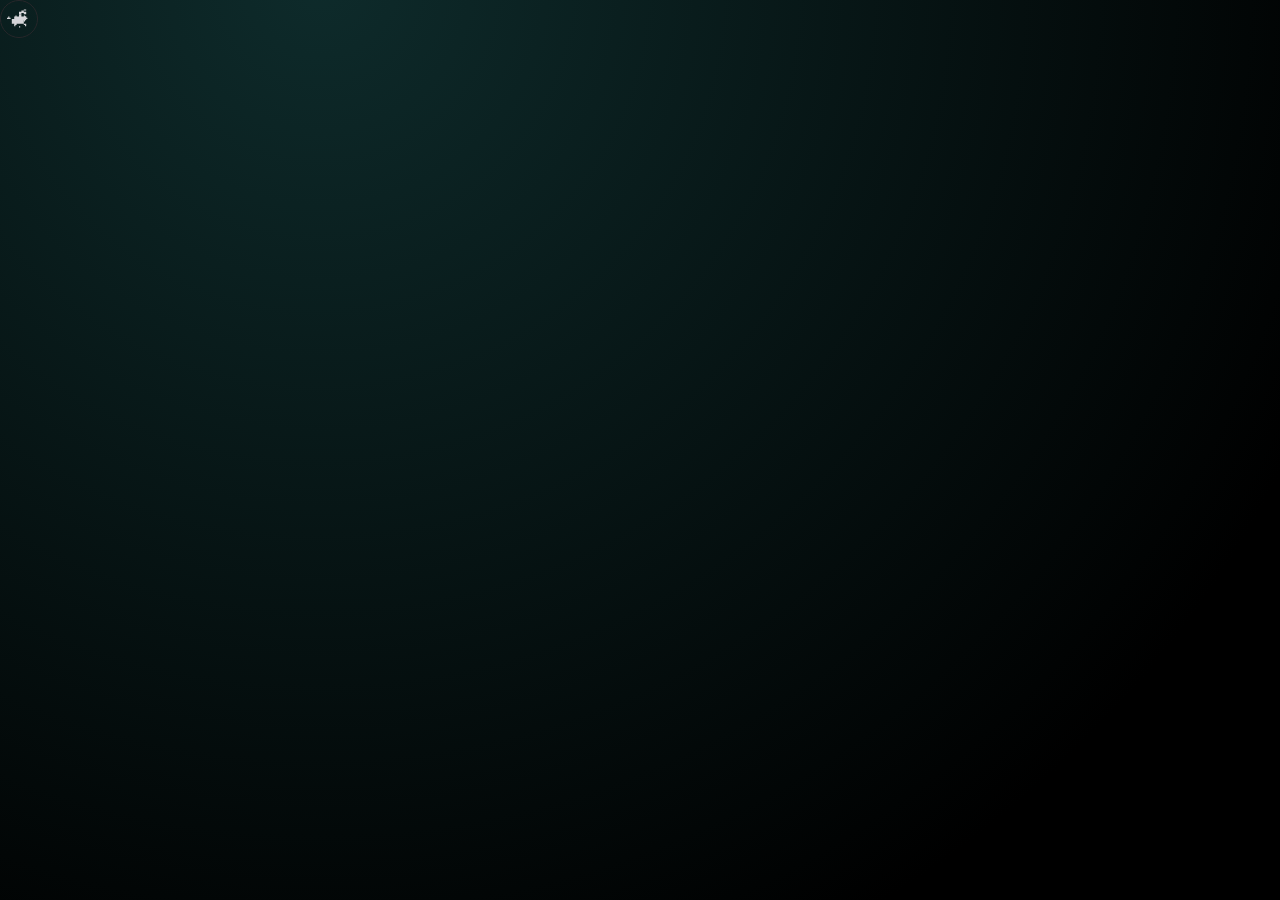
<file: sponsor-form.html>
<!DOCTYPE html>
<html lang="en">
<head>
    <meta charset="utf-8">
  <meta http-equiv="X-UA-Compatible" content="IE=edge">
  <meta name="viewport" content="width=device-width, initial-scale=1.0">
  <title>ABYSS - Sponsor Us!</title>
  <link rel="stylesheet" href="nav.css">
  <link rel="stylesheet" href="index.css">
  <link rel="preload stylesheet" href="fonts.css" as="style">
</head>
<body>
    <iframe src="https://nz2ay1gs42w.typeform.com/to/stiHgvGx" style="position: fixed; left: 0; right: 0; bottom: 0; top: 0;"  width="100%" height="100%"></iframe>
    <a class="border border-zinc-800 duration-100 hover:bg-zinc-800 hover:border-zinc-700 p-1.5 rounded-full transition-colors" style="position: fixed;"
    href="#" aria-label="ABYSS Logo">
    <svg class="h-6 hover:text-white text-zinc-300 w-6" xml:space="preserve"
      style="fill-rule:evenodd;clip-rule:evenodd;stroke-linejoin:round;stroke-miterlimit:2" fill="currentColor"
      viewBox="0 0 200 200">
      <a class="border border-zinc-800 duration-100 hover:bg-zinc-800 hover:border-zinc-700 p-1.5 rounded-full transition-colors"
        href="#" aria-label="ABYSS Logo">
        <svg class="h-6 hover:text-white text-zinc-300 w-6" xml:space="preserve"
          style="fill-rule:evenodd;clip-rule:evenodd;stroke-linejoin:round;stroke-miterlimit:2" fill="currentColor"
          viewBox="0 0 200 200">
          <path
            d="M100,180L100,140L80,140L80,150L70,150L70,160L60,160L60,140L40,140L40,100L60,100L60,80L70,80L70,70L80,70L80,80L100,80L100,60L120,60L120,80L140,80L140,70L150,70L150,80L160,80L160,100L140,100L140,140L160,140L160,160L150,160L150,150L140,150L140,140L100,140Z" />
          <path
            d="M100,10L100,40L120,40L120,30L140,30L140,20L160,20L160,30L140,30L140,40L160,40L160,60L140,60L140,50L120,50L120,60L100,60L100,40Z" />
          <path
            d="M180,100L160,100L160,110L150,110L150,120L140,120L140,110L130,110L130,100L140,100L140,90L150,90L150,80L160,80L160,90L170,90L170,100L180,100Z" />
          <path d="M10,100L30,100L30,90L20,90L20,80L10,80L10,90L0,90L0,100L10,100Z" />
          <path d="M100,180L100,160L110,160L110,170L100,170L100,180Z" />
        </svg>
      </a>
    </svg>
  </a>
</body>
</html>
</file>
<file: nav.css>
@import url('https://fonts.googleapis.com/css2?family=Exo+2:ital,wght@0,100..900;1,100..900&display=swap');

*, :before, :after {
    box-sizing: border-box;
    border:0 solid #e5e7eb
}

:before, :after {
    --tw-content: ""
}

html {
    -webkit-text-size-adjust: 100%;
    tab-size: 4;
    font-feature-settings: normal;
    line-height:1.5
}

body {
    line-height: inherit;
    margin:0
}

body {
    height: 100%;
    background: radial-gradient(120vh at 25% -20px, #0E2B2B , #000), #121316 !important;
}

hr {
    height: 0;
    color: inherit;
    border-top-width:1px
}

abbr:where([title]) {
    -webkit-text-decoration: underline dotted;
    text-decoration:underline dotted
}

h1, h2, h3, h4, h5, h6 {
    font-size: inherit;
    font-weight:inherit
}

a {
    color: inherit;
    -webkit-text-decoration: inherit;
    -webkit-text-decoration: inherit;
    text-decoration:inherit
}

b, strong {
    font-weight:bolder
}

code, kbd, samp, pre {
    
    font-size:1em
}

small {
    font-size:80%
}

sub, sup {
    vertical-align: baseline;
    font-size: 75%;
    line-height: 0;
    position:relative
}

sub {
    bottom:-.25em
}

sup {
    top:-.5em
}

table {
    text-indent: 0;
    border-color: inherit;
    border-collapse:collapse
}

button, input, optgroup, select, textarea {
    font-family: inherit;
    font-size: 100%;
    font-weight: inherit;
    line-height: inherit;
    color: inherit;
    margin: 0;
    padding:0
}

button, select {
    text-transform:none
}

button, [type=button], [type=reset], [type=submit] {
    -webkit-appearance: button;
    background-color: #0000;
    background-image:none
}

:-moz-focusring {
    outline:auto
}

:-moz-ui-invalid {
    box-shadow:none
}

progress {
    vertical-align:baseline
}

::-webkit-inner-spin-button, ::-webkit-outer-spin-button {
    height:auto
}

[type=search] {
    -webkit-appearance: textfield;
    outline-offset:-2px
}

::-webkit-search-decoration {
    -webkit-appearance:none
}

::-webkit-file-upload-button {
    -webkit-appearance: button;
    font:inherit
}

summary {
    display:list-item
}

blockquote, dl, dd, h1, h2, h3, h4, h5, h6, hr, figure, p, pre {
    margin:0
}

fieldset {
    margin: 0;
    padding:0
}

legend {
    padding:0
}

ol, ul, menu {
    margin: 0;
    padding: 0;
    list-style:none
}

textarea {
    resize:vertical
}

input::placeholder, textarea::placeholder {
    opacity: 1;
    color:#9ca3af
}

button, [role=button] {
    cursor:pointer
}

:disabled {
    cursor:default
}

img, svg, video, canvas, audio, iframe, embed, object {
    vertical-align: middle;
    display:block
}

img, video {
    max-width: 100%;
    height:auto
}

[hidden] {
    display:none
}

* {
    scrollbar-color: initial;
    scrollbar-width:initial
}

html {
    scroll-behavior: smooth;
    min-height: 100%;
    position:relative
}

body {
    height: 100%;
    background:radial-gradient(120vh at 25% -20px, #5a1ae526, #5a1ae526, #0000), radial-gradient(150vh at 70% 80%, #1a50e526, #0000), #121316
}

*, :before, :after, ::backdrop {
    --tw-border-spacing-x: 0;
    --tw-border-spacing-y: 0;
    --tw-translate-x: 0;
    --tw-translate-y: 0;
    --tw-rotate: 0;
    --tw-skew-x: 0;
    --tw-skew-y: 0;
    --tw-scale-x: 1;
    --tw-scale-y: 1;
    --tw-scroll-snap-strictness: proximity;
    --tw-ring-offset-width: 0px;
    --tw-ring-offset-color: #fff;
    --tw-ring-color: #3b82f680;
    --tw-ring-offset-shadow: 0 0 #0000;
    --tw-ring-shadow: 0 0 #0000;
    --tw-shadow: 0 0 #0000;
    --tw-shadow-colored: 0 0 #0000;
    
}

ph {
    color: #6BE8E1;
    font-weight:500
}

.shadow-title-r {
    background:linear-gradient(to bottom right, #fff 30%, #ffffff80)
}

.shadow-title-b {
    background:linear-gradient(#fff 5% 30%, #fff9)
}

.glink {
    color: #c4b5fdb3;
    transition-property: color, background-color, border-color, -webkit-text-decoration-color, -webkit-text-decoration-color, text-decoration-color, fill, stroke;
    transition-duration: .15s;
    transition-timing-function:cubic-bezier(.4, 0, .2, 1)
}

.glink:hover {
    --tw-text-opacity: 1;
    color:rgb(196 181 253/var(--tw-text-opacity))
}

.bg-material {
    --tw-backdrop-blur: blur(40px);
    -webkit-backdrop-filter: var(--tw-backdrop-blur) var(--tw-backdrop-brightness) var(--tw-backdrop-contrast) var(--tw-backdrop-grayscale) var(--tw-backdrop-hue-rotate) var(--tw-backdrop-invert) var(--tw-backdrop-opacity) var(--tw-backdrop-saturate) var(--tw-backdrop-sepia);
    -webkit-backdrop-filter: var(--tw-backdrop-blur) var(--tw-backdrop-brightness) var(--tw-backdrop-contrast) var(--tw-backdrop-grayscale) var(--tw-backdrop-hue-rotate) var(--tw-backdrop-invert) var(--tw-backdrop-opacity) var(--tw-backdrop-saturate) var(--tw-backdrop-sepia);
    backdrop-filter: var(--tw-backdrop-blur) var(--tw-backdrop-brightness) var(--tw-backdrop-contrast) var(--tw-backdrop-grayscale) var(--tw-backdrop-hue-rotate) var(--tw-backdrop-invert) var(--tw-backdrop-opacity) var(--tw-backdrop-saturate) var(--tw-backdrop-sepia);
    background-color:#1f2023cc
}

.btn-fill {
    min-width: max-content;
    --tw-bg-opacity: 1;
    background-color: rgb(39 32 74/var(--tw-bg-opacity));
    --tw-text-opacity: 1;
    color: rgb(212 212 216/var(--tw-text-opacity));
    --tw-shadow: 0 4px 6px -1px #0000001a, 0 2px 4px -2px #0000001a;
    --tw-shadow-colored: 0 4px 6px -1px var(--tw-shadow-color), 0 2px 4px -2px var(--tw-shadow-color);
    box-shadow: var(--tw-ring-offset-shadow, 0 0 #0000), var(--tw-ring-shadow, 0 0 #0000), var(--tw-shadow);
    border-width: 1px;
    border-color: #9670e94d;
    border-radius: 9999px;
    align-items: center;
    padding: .25rem .75rem;
    transition-property: color, background-color, border-color, -webkit-text-decoration-color, -webkit-text-decoration-color, text-decoration-color, fill, stroke;
    transition-duration: .15s;
    transition-timing-function: cubic-bezier(.4, 0, .2, 1);
    display:flex
}

.btn-fill:hover {
    --tw-bg-opacity: 1;
    background-color: rgb(84 40 179/var(--tw-bg-opacity));
    border-color:#9670e9b3
}

#setup-content .btn-fill {
    width: max-content;
    margin-top: .5rem;
    margin-bottom:.5rem
}

code {
    --tw-border-opacity: 1;
    border-width: 1px;
    border-color: rgb(39 39 42/var(--tw-border-opacity));
    background-color: #1f20231a;
    border-radius: .75rem;
    padding: .125rem .375rem;
    
    font-size: .825rem;
    line-height:1.5rem
}

.grid-fix {
    -webkit-margin-top-collapse:discard
}

#all-downloads.show {
    pointer-events: auto;
    z-index: 50;
    opacity:1
}

#all-downloads {
    pointer-events: none;
    opacity:0
}

.section-fade, .section-fade-items > * {
    opacity: 0;
    -webkit-margin-top-collapse: discard;
    transition: opacity .6s ease-in-out, transform .6s ease-in-out;
    transform:translateY(80px)
}

.section-fade-less {
    opacity: 0;
    transition: opacity .6s ease-in-out, transform .6s ease-in-out;
    transform:translateY(40px)
}

.section-fade-items > * {
    transition-delay: calc((var(--custom-index)) * 80ms);
    transform:translateY(40px)
}

.animate-fade-show, .section-fade-items.animate-fade-show > * {
    opacity: 1;
    transform:matrix(1, 0, 0, 1, 0, 0)
}

#repos-grid.animate-fade-show > * {
    --delay: calc((var(--custom-index, 0)) * 80ms);
    transition:opacity .6s ease-in-out var(--delay), transform .6s ease-in-out var(--delay), background-color .15s ease-in-out 0s, border-color .15s ease-in-out 0s, box-shadow .15s ease-in-out 0s
}

.sr-only {
    width: 1px;
    height: 1px;
    clip: rect(0, 0, 0, 0);
    white-space: nowrap;
    border-width: 0;
    margin: -1px;
    padding: 0;
    position: absolute;
    overflow:hidden
}

.visible {
    visibility:visible
}

.fixed {
    position:fixed
}

.relative {
    position:relative
}

.sticky {
    position:sticky
}

.top-0 {
    top:0
}

.z-50 {
    z-index:50
}

.col-span-4 {
    grid-column:span 4/span 4
}

.mx-4 {
    margin-left: 1rem;
    margin-right:1rem
}

.mx-0\.5 {
    margin-left: .125rem;
    margin-right:.125rem
}

.mx-0 {
    margin-left: 0;
    margin-right:0
}

.my-32 {
    margin-top: 8rem;
    margin-bottom:8rem
}

.mx-1 {
    margin-left: .25rem;
    margin-right:.25rem
}

.mt-4 {
    margin-top:1rem
}

.mt-8 {
    margin-top:2rem
}

.mt-5 {
    margin-top:1.25rem
}

.mr-0 {
    margin-right:0
}

.mb-32 {
    margin-bottom:8rem
}

.mt-6 {
    margin-top:1.5rem
}

.mt-2 {
    margin-top:.5rem
}

.ml-3 {
    margin-left:.75rem
}

.mb-1 {
    margin-bottom:.25rem
}

.mr-2 {
    margin-right:.5rem
}

.mt-3 {
    margin-top:.75rem
}

.mb-4 {
    margin-bottom:1rem
}

.mr-1\.5 {
    margin-right:.375rem
}

.mr-1 {
    margin-right:.25rem
}

.ml-4 {
    margin-left:1rem
}

.mr-4 {
    margin-right:1rem
}

.mt-1 {
    margin-top:.25rem
}

.block {
    display:block
}

.inline-block {
    display:inline-block
}

.inline {
    display:inline
}

.flex {
    display:flex
}

.grid {
    display:grid
}

.hidden {
    display:none
}

.h-6 {
    height:1.5rem
}

.h-full {
    height:100%
}

.h-\[60\.5975rem\] {
    height:60.5975rem
}

.h-\[60\.634rem\] {
    height:60.634rem
}

.h-max {
    height:max-content
}

.h-1 {
    height:.25rem
}

.h-4 {
    height:1rem
}

.h-5 {
    height:1.25rem
}

.h-\[4\.15rem\] {
    height:4.15rem
}

.h-8 {
    height:2rem
}

.max-h-full {
    max-height:100%
}

.max-h-\[54rem\] {
    max-height:54rem
}

.min-h-\[24\.5rem\] {
    min-height:24.5rem
}

.min-h-\[4\.15rem\] {
    min-height:4.15rem
}

.w-full {
    width:100%
}

.w-6 {
    width:1.5rem
}

.w-\[48rem\] {
    width:48rem
}

.w-screen {
    width:100vw
}

.w-max {
    width:max-content
}

.w-fit {
    width: -moz-fit-content;
    width: -moz-fit-content;
    width:fit-content
}

.w-auto {
    width:auto
}

.w-4 {
    width:1rem
}

.w-5 {
    width:1.25rem
}

.w-\[4\.15rem\] {
    width:4.15rem
}

.w-8 {
    width:2rem
}

.min-w-max {
    min-width:max-content
}

.min-w-\[4\.15rem\] {
    min-width:4.15rem
}

.max-w-xl {
    max-width:36rem
}

.max-w-\[90rem\] {
    max-width:90rem
}

.max-w-3xl {
    max-width:48rem
}

.max-w-lg {
    max-width:32rem
}

.max-w-\[70rem\] {
    max-width:70rem
}

.max-w-\[50rem\] {
    max-width:50rem
}

.max-w-md {
    max-width:28rem
}

.flex-shrink-0 {
    flex-shrink:0
}

.flex-grow {
    flex-grow:1
}

.translate-x-24 {
    --tw-translate-x: 6rem;
    transform:translate(var(--tw-translate-x), var(--tw-translate-y))rotate(var(--tw-rotate))skewX(var(--tw-skew-x))skewY(var(--tw-skew-y))scaleX(var(--tw-scale-x))scaleY(var(--tw-scale-y))
}

.translate-x-1\/4 {
    --tw-translate-x: 25%;
    transform:translate(var(--tw-translate-x), var(--tw-translate-y))rotate(var(--tw-rotate))skewX(var(--tw-skew-x))skewY(var(--tw-skew-y))scaleX(var(--tw-scale-x))scaleY(var(--tw-scale-y))
}

.translate-y-0 {
    --tw-translate-y: 0px;
    transform:translate(var(--tw-translate-x), var(--tw-translate-y))rotate(var(--tw-rotate))skewX(var(--tw-skew-x))skewY(var(--tw-skew-y))scaleX(var(--tw-scale-x))scaleY(var(--tw-scale-y))
}

.-translate-x-6 {
    --tw-translate-x: -1.5rem;
    transform:translate(var(--tw-translate-x), var(--tw-translate-y))rotate(var(--tw-rotate))skewX(var(--tw-skew-x))skewY(var(--tw-skew-y))scaleX(var(--tw-scale-x))scaleY(var(--tw-scale-y))
}

.translate-y-\[40px\] {
    --tw-translate-y: 40px;
    transform:translate(var(--tw-translate-x), var(--tw-translate-y))rotate(var(--tw-rotate))skewX(var(--tw-skew-x))skewY(var(--tw-skew-y))scaleX(var(--tw-scale-x))scaleY(var(--tw-scale-y))
}

.translate-y-\[10px\] {
    --tw-translate-y: 10px;
    transform:translate(var(--tw-translate-x), var(--tw-translate-y))rotate(var(--tw-rotate))skewX(var(--tw-skew-x))skewY(var(--tw-skew-y))scaleX(var(--tw-scale-x))scaleY(var(--tw-scale-y))
}

.scale-95 {
    --tw-scale-x: .95;
    --tw-scale-y: .95;
    transform:translate(var(--tw-translate-x), var(--tw-translate-y))rotate(var(--tw-rotate))skewX(var(--tw-skew-x))skewY(var(--tw-skew-y))scaleX(var(--tw-scale-x))scaleY(var(--tw-scale-y))
}

.transform {
    transform:translate(var(--tw-translate-x), var(--tw-translate-y))rotate(var(--tw-rotate))skewX(var(--tw-skew-x))skewY(var(--tw-skew-y))scaleX(var(--tw-scale-x))scaleY(var(--tw-scale-y))
}

.snap-y {
    scroll-snap-type:y var(--tw-scroll-snap-strictness)
}

.snap-mandatory {
    --tw-scroll-snap-strictness:mandatory
}

.snap-start {
    scroll-snap-align:start
}

.snap-center {
    scroll-snap-align:center
}

.list-inside {
    list-style-position:inside
}

.list-disc {
    list-style-type:disc
}

.list-decimal {
    list-style-type:decimal
}

.appearance-none {
    -webkit-appearance: none;
    appearance:none
}

.grid-cols-8 {
    grid-template-columns:repeat(8, minmax(0, 1fr))
}

.flex-row {
    flex-direction:row
}

.flex-col {
    flex-direction:column
}

.flex-col-reverse {
    flex-direction:column-reverse
}

.flex-wrap {
    flex-wrap:wrap
}

.items-start {
    align-items:flex-start
}

.items-center {
    align-items:center
}

.justify-center {
    justify-content:center
}

.gap-2 {
    gap:.5rem
}

.gap-3 {
    gap:.75rem
}

.space-x-\[0\.95rem\] > :not([hidden]) ~ :not([hidden]) {
    --tw-space-x-reverse: 0;
    margin-right: calc(.95rem * var(--tw-space-x-reverse));
    margin-left:calc(.95rem * calc(1 - var(--tw-space-x-reverse)))
}

.space-y-4 > :not([hidden]) ~ :not([hidden]) {
    --tw-space-y-reverse: 0;
    margin-top: calc(1rem * calc(1 - var(--tw-space-y-reverse)));
    margin-bottom:calc(1rem * var(--tw-space-y-reverse))
}

.space-x-3 > :not([hidden]) ~ :not([hidden]) {
    --tw-space-x-reverse: 0;
    margin-right: calc(.75rem * var(--tw-space-x-reverse));
    margin-left:calc(.75rem * calc(1 - var(--tw-space-x-reverse)))
}

.overflow-hidden {
    overflow:hidden
}

.overflow-y-auto {
    overflow-y:auto
}

.overflow-x-hidden {
    overflow-x:hidden
}

.whitespace-nowrap {
    white-space:nowrap
}

.whitespace-pre-line {
    white-space:pre-line
}

.whitespace-pre-wrap {
    white-space:pre-wrap
}

.rounded-full {
    border-radius:9999px
}

.rounded-3xl {
    border-radius:1.5rem
}

.rounded-\[0\.925rem\] {
    border-radius:.925rem
}

.rounded-lg {
    border-radius:.5rem
}

.rounded-2xl {
    border-radius:1rem
}

.border {
    border-width:1px
}

.border-b {
    border-bottom-width:1px
}

.border-zinc-800 {
    --tw-border-opacity: 1;
    border-color:rgb(39 39 42/var(--tw-border-opacity))
}

.border-side-purple-400\/60 {
    border-color:#9670e999
}

.border-gray-700 {
    --tw-border-opacity: 1;
    border-color:rgb(55 65 81/var(--tw-border-opacity))
}

.border-zinc-700 {
    --tw-border-opacity: 1;
    border-color:rgb(63 63 70/var(--tw-border-opacity))
}

.bg-material\/50 {
    background-color:#1f202380
}

.bg-side-purple-700 {
    --tw-bg-opacity: 1;
    background-color:rgb(84 40 179/var(--tw-bg-opacity))
}

.bg-material\/30 {
    background-color:#1f20234d
}

.bg-material {
    --tw-bg-opacity: 1;
    background-color:rgb(31 32 35/var(--tw-bg-opacity))
}

.bg-transparent {
    background-color:#0000
}

.bg-cover {
    background-size:cover
}

.bg-clip-text {
    -webkit-background-clip: text;
    -webkit-background-clip: text;
    background-clip:text
}

.object-scale-down {
    object-fit:scale-down
}

.p-1\.5 {
    padding:.375rem
}

.p-1 {
    padding:.25rem
}

.p-0\.5 {
    padding:.125rem
}

.p-0 {
    padding:0
}

.p-4 {
    padding:1rem
}

.p-5 {
    padding:1.25rem
}

.px-4 {
    padding-left: 1rem;
    padding-right:1rem
}

.py-3 {
    padding-top: .75rem;
    padding-bottom:.75rem
}

.py-1\.5 {
    padding-top: .375rem;
    padding-bottom:.375rem
}

.px-2\.5 {
    padding-left: .625rem;
    padding-right:.625rem
}

.py-1 {
    padding-top: .25rem;
    padding-bottom:.25rem
}

.px-2 {
    padding-left: .5rem;
    padding-right:.5rem
}

.px-7 {
    padding-left: 1.75rem;
    padding-right:1.75rem
}

.py-2\.5 {
    padding-top: .625rem;
    padding-bottom:.625rem
}

.py-2 {
    padding-top: .5rem;
    padding-bottom:.5rem
}

.px-12 {
    padding-left: 3rem;
    padding-right:3rem
}

.px-3 {
    padding-left: .75rem;
    padding-right:.75rem
}

.px-1 {
    padding-left: .25rem;
    padding-right:.25rem
}

.pb-4 {
    padding-bottom:1rem
}

.pl-2\.5 {
    padding-left:.625rem
}

.pr-8 {
    padding-right:2rem
}

.pl-2 {
    padding-left:.5rem
}

.text-left {
    text-align:left
}

.text-center {
    text-align:center
}

.font-title {
    
}

.text-4xl {
    font-size: 2.25rem;
    line-height:2.5rem
}

.text-lg {
    font-size: 1.125rem;
    line-height:1.75rem
}

.text-\[0\.92rem\] {
    font-size:.92rem
}

.text-3xl {
    font-size: 1.875rem;
    line-height:2.25rem
}

.text-sm {
    font-size: .875rem;
    line-height:1.25rem
}

.text-xl {
    font-size: 1.25rem;
    line-height:1.75rem
}

.text-xs {
    font-size: .75rem;
    line-height:1rem
}

.text-\[1\.075rem\] {
    font-size:1.075rem
}

.text-\[0\.9rem\] {
    font-size:.9rem
}

.font-medium {
    font-weight:500
}

.font-bold {
    font-weight:700
}

.tracking-tight {
    letter-spacing:-.025em
}

.text-zinc-300 {
    --tw-text-opacity: 1;
    color:rgb(212 212 216/var(--tw-text-opacity))
}

.\ !text-transparent {
    color:#0000 !important
}

.text-white {
    --tw-text-opacity: 1;
    color:rgb(255 255 255/var(--tw-text-opacity))
}

.text-zinc-300\/70 {
    color:#d4d4d8b3
}

.text-violet-300\/70 {
    color:#c4b5fdb3
}

.text-yellow-500 {
    --tw-text-opacity: 1;
    color:rgb(234 179 8/var(--tw-text-opacity))
}

.text-zinc-400\/90 {
    color:#a1a1aae6
}

.text-zinc-200 {
    --tw-text-opacity: 1;
    color:rgb(228 228 231/var(--tw-text-opacity))
}

.text-gray-300 {
    --tw-text-opacity: 1;
    color:rgb(209 213 219/var(--tw-text-opacity))
}

.underline {
    -webkit-text-decoration-line: underline;
    text-decoration-line:underline
}

.opacity-100 {
    opacity:1
}

.\opacity-0 {
    opacity:0 !important
}

.shadow-md {
    --tw-shadow: 0 4px 6px -1px #0000001a, 0 2px 4px -2px #0000001a;
    --tw-shadow-colored: 0 4px 6px -1px var(--tw-shadow-color), 0 2px 4px -2px var(--tw-shadow-color);
    box-shadow:var(--tw-ring-offset-shadow, 0 0 #0000), var(--tw-ring-shadow, 0 0 #0000), var(--tw-shadow)
}

.shadow-\[inset_0_-7px_11px_\#a48fff1f\] {
    --tw-shadow: inset 0 -7px 11px #a48fff1f;
    --tw-shadow-colored: inset 0 -7px 11px var(--tw-shadow-color);
    box-shadow:var(--tw-ring-offset-shadow, 0 0 #0000), var(--tw-ring-shadow, 0 0 #0000), var(--tw-shadow)
}

.shadow-sm {
    --tw-shadow: 0 1px 2px 0 #0000000d;
    --tw-shadow-colored: 0 1px 2px 0 var(--tw-shadow-color);
    box-shadow:var(--tw-ring-offset-shadow, 0 0 #0000), var(--tw-ring-shadow, 0 0 #0000), var(--tw-shadow)
}

.filter {
    filter:var(--tw-blur)var(--tw-brightness)var(--tw-contrast)var(--tw-grayscale)var(--tw-hue-rotate)var(--tw-invert)var(--tw-saturate)var(--tw-sepia)var(--tw-drop-shadow)
}

.backdrop-blur-2xl {
    --tw-backdrop-blur: blur(40px);
    -webkit-backdrop-filter: var(--tw-backdrop-blur) var(--tw-backdrop-brightness) var(--tw-backdrop-contrast) var(--tw-backdrop-grayscale) var(--tw-backdrop-hue-rotate) var(--tw-backdrop-invert) var(--tw-backdrop-opacity) var(--tw-backdrop-saturate) var(--tw-backdrop-sepia);
    -webkit-backdrop-filter: var(--tw-backdrop-blur) var(--tw-backdrop-brightness) var(--tw-backdrop-contrast) var(--tw-backdrop-grayscale) var(--tw-backdrop-hue-rotate) var(--tw-backdrop-invert) var(--tw-backdrop-opacity) var(--tw-backdrop-saturate) var(--tw-backdrop-sepia);
    backdrop-filter:var(--tw-backdrop-blur)var(--tw-backdrop-brightness)var(--tw-backdrop-contrast)var(--tw-backdrop-grayscale)var(--tw-backdrop-hue-rotate)var(--tw-backdrop-invert)var(--tw-backdrop-opacity)var(--tw-backdrop-saturate)var(--tw-backdrop-sepia)
}

.backdrop-blur-md {
    --tw-backdrop-blur: blur(12px);
    -webkit-backdrop-filter: var(--tw-backdrop-blur) var(--tw-backdrop-brightness) var(--tw-backdrop-contrast) var(--tw-backdrop-grayscale) var(--tw-backdrop-hue-rotate) var(--tw-backdrop-invert) var(--tw-backdrop-opacity) var(--tw-backdrop-saturate) var(--tw-backdrop-sepia);
    -webkit-backdrop-filter: var(--tw-backdrop-blur) var(--tw-backdrop-brightness) var(--tw-backdrop-contrast) var(--tw-backdrop-grayscale) var(--tw-backdrop-hue-rotate) var(--tw-backdrop-invert) var(--tw-backdrop-opacity) var(--tw-backdrop-saturate) var(--tw-backdrop-sepia);
    backdrop-filter:var(--tw-backdrop-blur)var(--tw-backdrop-brightness)var(--tw-backdrop-contrast)var(--tw-backdrop-grayscale)var(--tw-backdrop-hue-rotate)var(--tw-backdrop-invert)var(--tw-backdrop-opacity)var(--tw-backdrop-saturate)var(--tw-backdrop-sepia)
}

.backdrop-blur-sm {
    --tw-backdrop-blur: blur(4px);
    -webkit-backdrop-filter: var(--tw-backdrop-blur) var(--tw-backdrop-brightness) var(--tw-backdrop-contrast) var(--tw-backdrop-grayscale) var(--tw-backdrop-hue-rotate) var(--tw-backdrop-invert) var(--tw-backdrop-opacity) var(--tw-backdrop-saturate) var(--tw-backdrop-sepia);
    -webkit-backdrop-filter: var(--tw-backdrop-blur) var(--tw-backdrop-brightness) var(--tw-backdrop-contrast) var(--tw-backdrop-grayscale) var(--tw-backdrop-hue-rotate) var(--tw-backdrop-invert) var(--tw-backdrop-opacity) var(--tw-backdrop-saturate) var(--tw-backdrop-sepia);
    backdrop-filter:var(--tw-backdrop-blur)var(--tw-backdrop-brightness)var(--tw-backdrop-contrast)var(--tw-backdrop-grayscale)var(--tw-backdrop-hue-rotate)var(--tw-backdrop-invert)var(--tw-backdrop-opacity)var(--tw-backdrop-saturate)var(--tw-backdrop-sepia)
}

.transition-colors {
    transition-property: color, background-color, border-color, -webkit-text-decoration-color, -webkit-text-decoration-color, text-decoration-color, fill, stroke;
    transition-duration: .15s;
    transition-timing-function:cubic-bezier(.4, 0, .2, 1)
}

.transition-all {
    transition-property: all;
    transition-duration: .15s;
    transition-timing-function:cubic-bezier(.4, 0, .2, 1)
}

.transition-opacity {
    transition-property: opacity;
    transition-duration: .15s;
    transition-timing-function:cubic-bezier(.4, 0, .2, 1)
}

.transition {
    transition-property: color, background-color, border-color, -webkit-text-decoration-color, -webkit-text-decoration-color, text-decoration-color, fill, stroke, opacity, box-shadow, transform, filter, -webkit-backdrop-filter, -webkit-backdrop-filter, backdrop-filter;
    transition-duration: .15s;
    transition-timing-function:cubic-bezier(.4, 0, .2, 1)
}

.duration-100 {
    transition-duration:.1s
}

.duration-300 {
    transition-duration:.3s
}

.scrollbar.overflow-x-hidden {
    overflow-x:hidden
}

.scrollbar-thin {
    --scrollbar-track: initial;
    --scrollbar-thumb: initial;
    --scrollbar-corner: initial;
    --scrollbar-track-hover: var(--scrollbar-track);
    --scrollbar-thumb-hover: var(--scrollbar-thumb);
    --scrollbar-corner-hover: var(--scrollbar-corner);
    --scrollbar-track-active: var(--scrollbar-track-hover);
    --scrollbar-thumb-active: var(--scrollbar-thumb-hover);
    --scrollbar-corner-active: var(--scrollbar-corner-hover);
    scrollbar-color: var(--scrollbar-thumb) var(--scrollbar-track);
    overflow:overlay
}

.scrollbar-thin.overflow-x-hidden {
    overflow-x:hidden
}

.scrollbar-thin.overflow-y-hidden {
    overflow-y:hidden
}

.scrollbar-thin::-webkit-scrollbar-track {
    background-color:var(--scrollbar-track)
}

.scrollbar-thin::-webkit-scrollbar-thumb {
    background-color:var(--scrollbar-thumb)
}

.scrollbar-thin::-webkit-scrollbar-corner {
    background-color:var(--scrollbar-corner)
}

.scrollbar-thin::-webkit-scrollbar-track:hover {
    background-color:var(--scrollbar-track-hover)
}

.scrollbar-thin::-webkit-scrollbar-thumb:hover {
    background-color:var(--scrollbar-thumb-hover)
}

.scrollbar-thin::-webkit-scrollbar-corner:hover {
    background-color:var(--scrollbar-corner-hover)
}

.scrollbar-thin::-webkit-scrollbar-track:active {
    background-color:var(--scrollbar-track-active)
}

.scrollbar-thin::-webkit-scrollbar-thumb:active {
    background-color:var(--scrollbar-thumb-active)
}

.scrollbar-thin::-webkit-scrollbar-corner:active {
    background-color:var(--scrollbar-corner-active)
}

.scrollbar-thin {
    scrollbar-width:thin
}

.scrollbar-thin::-webkit-scrollbar {
    width: 8px;
    height:8px
}

.scrollbar-track-\[\#121316\] {
    --scrollbar-track:#121316 !important
}

.scrollbar-thumb-\[rgb\(31\, 32\, 35\)\] {
    --scrollbar-thumb:#1f2023 !important
}

.mask-fade-vertical {
    -webkit-mask-image: linear-gradient(90deg, #0000, #000 20% 80%, #0000);
    mask-image:linear-gradient(90deg, #0000, #000 20% 80%, #0000)
}

.mask-fade-bottom {
    -webkit-mask-image: linear-gradient(#fff, #000 50%, #0000);
    mask-image:linear-gradient(#fff, #000 50%, #0000)
}

.marquee-container {
    --offset: -0%;
    --move-initial: 0;
    --move-final:calc(-50% + var(--offset))
}

.marquee-inner {
    transform: translateZ(0) translateX(var(--move-initial));
    will-change: contents;
    transition: all .4s;
    animation:240s linear infinite marquee
}


@media (prefers-reduced-motion: reduce) {
    .marquee-inner {
        animation-play-state:paused !important
    }
}

.marquee-inner.marquee-reverse {
    animation-direction:reverse
}

.marquee-wrapper {
    -webkit-transform: translate(0, 0);
}

@media (prefers-reduced-motion: reduce) {
    .section-fade {
        opacity: 1 !important;
        transition:none !important
    }
}

@keyframes marquee {
    0% {
        transform:translateX(var(--move-initial))translateZ(0)
    }

    to {
        transform:translateX(var(--move-final))translateZ(0)
    }
}

@media (min-width: 1110px) {
    #event-log > :nth-of-type(n + 9) {
        display:none
    }
}

@media (max-width: 896px) {
    #event-log > :nth-of-type(n + 5), #repos-grid > :nth-of-type(n + 4) {
        display:none
    }
}

@media (max-width: 1268px) {
    #repos-grid > :nth-of-type(n + 5) {
        display:none
    }
}

@media (max-width: 1421px) {
    #repos-grid > :nth-of-type(n + 7) {
        display:none
    }
}

@media (min-width: 1422px) {
    #repos-grid div {
        display:flex !important
    }
}

.focus\:border-violet-300\/50:focus {
    border-color:#c4b5fd80
}

.focus\:outline-none:focus {
    outline-offset: 2px;
    outline:2px solid #0000
}

.group:hover .group-hover\:bg-material {
    --tw-backdrop-blur: blur(40px);
    -webkit-backdrop-filter: var(--tw-backdrop-blur) var(--tw-backdrop-brightness) var(--tw-backdrop-contrast) var(--tw-backdrop-grayscale) var(--tw-backdrop-hue-rotate) var(--tw-backdrop-invert) var(--tw-backdrop-opacity) var(--tw-backdrop-saturate) var(--tw-backdrop-sepia);
    -webkit-backdrop-filter: var(--tw-backdrop-blur) var(--tw-backdrop-brightness) var(--tw-backdrop-contrast) var(--tw-backdrop-grayscale) var(--tw-backdrop-hue-rotate) var(--tw-backdrop-invert) var(--tw-backdrop-opacity) var(--tw-backdrop-saturate) var(--tw-backdrop-sepia);
    backdrop-filter: var(--tw-backdrop-blur) var(--tw-backdrop-brightness) var(--tw-backdrop-contrast) var(--tw-backdrop-grayscale) var(--tw-backdrop-hue-rotate) var(--tw-backdrop-invert) var(--tw-backdrop-opacity) var(--tw-backdrop-saturate) var(--tw-backdrop-sepia);
    --tw-bg-opacity: 1;
    background-color: #1f2023cc;
    background-color:rgb(31 32 35/var(--tw-bg-opacity))
}

.group.show .group-\[\.show\]\:scale-100 {
    --tw-scale-x: 1;
    --tw-scale-y: 1;
    transform:translate(var(--tw-translate-x), var(--tw-translate-y))rotate(var(--tw-rotate))skewX(var(--tw-skew-x))skewY(var(--tw-skew-y))scaleX(var(--tw-scale-x))scaleY(var(--tw-scale-y))
}

.group.active .group-\[\.active\]\:border-purple-400\/60 {
    border-color:#c084fc99
}

.group.active .group-\[\.active\]\:bg-side-purple-700\/30 {
    background-color:#5428b34d
}

.group.active .group-\[\.active\]\:font-title {
    font-family: "Exo 2";
}

.hover\:bg-material:hover {
    --tw-backdrop-blur: blur(40px);
    -webkit-backdrop-filter: var(--tw-backdrop-blur) var(--tw-backdrop-brightness) var(--tw-backdrop-contrast) var(--tw-backdrop-grayscale) var(--tw-backdrop-hue-rotate) var(--tw-backdrop-invert) var(--tw-backdrop-opacity) var(--tw-backdrop-saturate) var(--tw-backdrop-sepia);
    -webkit-backdrop-filter: var(--tw-backdrop-blur) var(--tw-backdrop-brightness) var(--tw-backdrop-contrast) var(--tw-backdrop-grayscale) var(--tw-backdrop-hue-rotate) var(--tw-backdrop-invert) var(--tw-backdrop-opacity) var(--tw-backdrop-saturate) var(--tw-backdrop-sepia);
    backdrop-filter: var(--tw-backdrop-blur) var(--tw-backdrop-brightness) var(--tw-backdrop-contrast) var(--tw-backdrop-grayscale) var(--tw-backdrop-hue-rotate) var(--tw-backdrop-invert) var(--tw-backdrop-opacity) var(--tw-backdrop-saturate) var(--tw-backdrop-sepia);
    background-color:#1f2023cc
}

.hover\:border-zinc-700:hover {
    --tw-border-opacity: 1;
    border-color:rgb(63 63 70/var(--tw-border-opacity))
}

.hover\:border-purple-400\/40:hover {
    border-color:#c084fc66
}

.hover\:bg-zinc-800:hover {
    --tw-bg-opacity: 1;
    background-color:rgb(39 39 42/var(--tw-bg-opacity))
}

.hover\:bg-side-purple-600:hover {
    --tw-bg-opacity: 1;
    background-color:rgb(105 50 224/var(--tw-bg-opacity))
}

.hover\:bg-material:hover {
    --tw-bg-opacity: 1;
    background-color:rgb(31 32 35/var(--tw-bg-opacity))
}

.hover\:bg-side-purple-700\/20:hover {
    background-color:#5428b333
}

.hover\:text-white:hover {
    --tw-text-opacity: 1;
    color:rgb(255 255 255/var(--tw-text-opacity))
}

.hover\:text-violet-300:hover {
    --tw-text-opacity: 1;
    color:rgb(196 181 253/var(--tw-text-opacity))
}

.hover\:shadow-\[inset_0_-7px_11px_\#a48fff1f\]:hover {
    --tw-shadow: inset 0 -7px 11px #a48fff1f;
    --tw-shadow-colored: inset 0 -7px 11px var(--tw-shadow-color);
    box-shadow:var(--tw-ring-offset-shadow, 0 0 #0000), var(--tw-ring-shadow, 0 0 #0000), var(--tw-shadow)
}

.hover\:shadow-xl:hover {
    --tw-shadow: 0 20px 25px -5px #0000001a, 0 8px 10px -6px #0000001a;
    --tw-shadow-colored: 0 20px 25px -5px var(--tw-shadow-color), 0 8px 10px -6px var(--tw-shadow-color);
    box-shadow:var(--tw-ring-offset-shadow, 0 0 #0000), var(--tw-ring-shadow, 0 0 #0000), var(--tw-shadow)
}

.active\:border-violet-300\/50:active {
    border-color:#c4b5fd80
}

@media (min-width: 355px) {
    .buttonsok\:flex-row {
        flex-direction:row
    }
}

@media (min-width: 430px) {
    .bardualok\:mb-0 {
        margin-bottom:0
    }

    .bardualok\:ml-2 {
        margin-left:.5rem
    }

    .bardualok\:flex-row {
        flex-direction:row
    }

    .bardualok\:items-center {
        align-items:center
    }

    .bardualok\:justify-start {
        justify-content:flex-start
    }
}

@media (min-width: 475px) {
    .xs\:mx-3 {
        margin-left: .75rem;
        margin-right:.75rem
    }

    .xs\:items-center {
        align-items:center
    }

    .xs\:justify-center {
        justify-content:center
    }

    .xs\:rounded-2xl {
        border-radius:1rem
    }

    .xs\:border {
        border-width:1px
    }

    .xs\:bg-black\/40 {
        background-color:#0006
    }

    .xs\:px-4 {
        padding-left: 1rem;
        padding-right:1rem
    }

    .xs\:text-4xl {
        font-size: 2.25rem;
        line-height:2.5rem
    }

    .xs\:text-base {
        font-size: 1rem;
        line-height:1.5rem
    }

    .xs\:shadow-xl {
        --tw-shadow: 0 20px 25px -5px #0000001a, 0 8px 10px -6px #0000001a;
        --tw-shadow-colored: 0 20px 25px -5px var(--tw-shadow-color), 0 8px 10px -6px var(--tw-shadow-color);
        box-shadow:var(--tw-ring-offset-shadow, 0 0 #0000), var(--tw-ring-shadow, 0 0 #0000), var(--tw-shadow)
    }

    .group.active .xs\:group-\[\.active\]\:ml-2 {
        margin-left:.5rem
    }

    .group.active .xs\:group-\[\.active\]\:block {
        display:block
    }

    .group.active .xs\:group-\[\.active\]\:font-medium {
        font-weight:500
    }
}

@media (min-width: 640px) {
    .sm\:mt-12 {
        margin-top:3rem
    }

    .sm\:mt-3 {
        margin-top:.75rem
    }

    .sm\:ml-6 {
        margin-left:1.5rem
    }

    .sm\:p-8 {
        padding:2rem
    }

    .sm\:text-5xl {
        font-size: 3rem;
        line-height:1
    }

    .sm\:text-\[3rem\] {
        font-size:3rem
    }

    .sm\:text-base {
        font-size: 1rem;
        line-height:1.5rem
    }

    .sm\:text-xl {
        font-size: 1.25rem;
        line-height:1.75rem
    }

    .sm\:text-lg {
        font-size: 1.125rem;
        line-height:1.75rem
    }

    .sm\:text-\[0\.9rem\] {
        font-size:.9rem
    }

    .sm\:text-sm {
        font-size: .875rem;
        line-height:1.25rem
    }

    .sm\:leading-none {
        line-height:1
    }

    .group.onlyprev .sm\:group-\[\.onlyprev\]\:mr-2 {
        margin-right:.5rem
    }

    .group.onlyprev .sm\:group-\[\.onlyprev\]\:block {
        display:block
    }

    .group.onlyprev .sm\:group-\[\.onlyprev\]\:w-max {
        width:max-content
    }

    .group.onlyprev .sm\:group-\[\.onlyprev\]\:px-3 {
        padding-left: .75rem;
        padding-right:.75rem
    }
}

@media (min-width: 768px) {
    .md\:ml-2 {
        margin-left:.5rem
    }

    .md\:block {
        display:block
    }

    .md\:min-h-\[27\.75rem\] {
        min-height:27.75rem
    }

    .md\:w-full {
        width:100%
    }

    .md\:w-max {
        width:max-content
    }

    .md\:p-8 {
        padding:2rem
    }

    .md\:px-3 {
        padding-left: .75rem;
        padding-right:.75rem
    }
}

@media (min-width: 896px) {
    .gridok\:grid {
        display:grid
    }

    .gridok\:h-full {
        height:100%
    }

    .gridok\:max-w-none {
        max-width:none
    }

    .gridok\:flex-grow {
        flex-grow:1
    }

    .gridok\:justify-evenly {
        justify-content:space-evenly
    }

    .gridok\:space-y-0 > :not([hidden]) ~ :not([hidden]) {
        --tw-space-y-reverse: 0;
        margin-top: calc(0px * calc(1 - var(--tw-space-y-reverse)));
        margin-bottom:calc(0px * var(--tw-space-y-reverse))
    }

    .gridok\:space-x-4 > :not([hidden]) ~ :not([hidden]) {
        --tw-space-x-reverse: 0;
        margin-right: calc(1rem * var(--tw-space-x-reverse));
        margin-left:calc(1rem * calc(1 - var(--tw-space-x-reverse)))
    }
}

@media (min-width: 1024px) {
    .lg\:col-span-4 {
        grid-column:span 4/span 4
    }

    .lg\:my-3 {
        margin-top: .75rem;
        margin-bottom:.75rem
    }

    .lg\:mt-0 {
        margin-top:0
    }

    .lg\:mr-4 {
        margin-right:1rem
    }

    .lg\:mb-8 {
        margin-bottom:2rem
    }

    .lg\:flex {
        display:flex
    }

    .lg\:grid {
        display:grid
    }

    .lg\:hidden {
        display:none
    }

    .lg\:h-3 {
        height:.75rem
    }

    .lg\:h-\[34px\] {
        height:34px
    }

    .lg\:w-max {
        width:max-content
    }

    .lg\:w-1 {
        width:.25rem
    }

    .lg\:min-w-\[17\.3125rem\] {
        min-width:17.3125rem
    }

    .lg\:min-w-\[34px\] {
        min-width:34px
    }

    .lg\:max-w-\[90rem\] {
        max-width:90rem
    }

    .lg\:-translate-y-2\/4 {
        --tw-translate-y: -50%;
        transform:translate(var(--tw-translate-x), var(--tw-translate-y))rotate(var(--tw-rotate))skewX(var(--tw-skew-x))skewY(var(--tw-skew-y))scaleX(var(--tw-scale-x))scaleY(var(--tw-scale-y))
    }

    .lg\:grid-cols-8 {
        grid-template-columns:repeat(8, minmax(0, 1fr))
    }

    .lg\:flex-row {
        flex-direction:row
    }

    .lg\:flex-col {
        flex-direction:column
    }

    .lg\:items-start {
        align-items:flex-start
    }

    .lg\:space-y-0 > :not([hidden]) ~ :not([hidden]) {
        --tw-space-y-reverse: 0;
        margin-top: calc(0px * calc(1 - var(--tw-space-y-reverse)));
        margin-bottom:calc(0px * var(--tw-space-y-reverse))
    }

    .lg\:space-x-4 > :not([hidden]) ~ :not([hidden]) {
        --tw-space-x-reverse: 0;
        margin-right: calc(1rem * var(--tw-space-x-reverse));
        margin-left:calc(1rem * calc(1 - var(--tw-space-x-reverse)))
    }

    .lg\:border-b-0 {
        border-bottom-width:0
    }

    .lg\:border-r {
        border-right-width:1px
    }

    .lg\:px-12 {
        padding-left: 3rem;
        padding-right:3rem
    }

    .lg\:pl-12 {
        padding-left:3rem
    }

    .lg\:text-7xl {
        font-size: 4.5rem;
        line-height:1
    }
}

@media (min-width: 1096px) {
    .nextprevok\:mr-2 {
        margin-right:.5rem
    }

    .nextprevok\:block {
        display:block
    }

    .nextprevok\:w-max {
        width:max-content
    }

    .nextprevok\:px-3 {
        padding-left: .75rem;
        padding-right:.75rem
    }
}

@media (min-width: 1268px) {
    .grid35ok\:col-span-3 {
        grid-column:span 3/span 3
    }

    .grid35ok\:col-span-5 {
        grid-column:span 5/span 5
    }

    .grid35ok\:grid {
        display:grid
    }

    .grid35ok\:grid-cols-2 {
        grid-template-columns:repeat(2, minmax(0, 1fr))
    }
}

@media (min-width: 1330px) {
    .stoplgtranslation\:translate-x-0 {
        --tw-translate-x: 0px;
        transform:translate(var(--tw-translate-x), var(--tw-translate-y))rotate(var(--tw-rotate))skewX(var(--tw-skew-x))skewY(var(--tw-skew-y))scaleX(var(--tw-scale-x))scaleY(var(--tw-scale-y))
    }
}

@media (min-width: 1422px) {
    .grid12ok\:col-span-4 {
        grid-column:span 4/span 4
    }

    .grid12ok\:col-span-8 {
        grid-column:span 8/span 8
    }

    .grid12ok\:grid-cols-12 {
        grid-template-columns:repeat(12, minmax(0, 1fr))
    }

    .grid12ok\:grid-cols-3 {
        grid-template-columns:repeat(3, minmax(0, 1fr))
    }
}

@media (min-width: 1536px) {
    .\32 xl\:pl-0 {
        padding-left: 0
    }
}
</file>
<file: index.css>
.glow-impact {
    font-weight: 800;
    text-shadow: 0 0 50px #6BE8E1;

  }

  #sponsor-banner {
    margin-bottom: 50px;
    animation: pulse 1.5s ease-in-out infinite alternate;
  }

  #sponsor-banner:hover {
    cursor:alias;
  }
  
  @keyframes pulse {
    0% {
      transform: scale(1);
    }
    50% {
      transform: scale(1.02);
    }
    100% {
      transform: scale(1);
    }
  }



.img_svg_head_bttm_cont {
    margin-top: 50px;
}

.marquee-imgs {
    margin-left: 10px;
    margin-right: 10px;
    height: 200px;
    width: 400px;
}

.marquee-imgs img {
    height: 200px;
    width: 400px;
}

.avatar-circle {
    height: 100px;
    width: 100px;
    background-color: #fff;
    margin: 10px;
    border-radius: 50%;
    
}

.circle-avatar-div {
    display: flex;
    flex-direction: row;
}




.fade-in-section {
    opacity: 0;
    transform: translateY(20vh);
    visibility: hidden;
    transition: opacity 0.6s ease-out, transform 1.2s ease-out;
    will-change: opacity, visibility;
  }
  
  .fade-in-section.in-view {
    opacity: 1;
    transform: none;
    visibility: visible;
  }
  


    /* Keyframes for scrolling animation */
    @keyframes scroll {
      0% { transform: translateX(0); }
      100% { transform: translateX(-100%); }
    }

    /* Marquee animation classes */
    .marquee-inner {
      animation: scroll 50s linear infinite; /* Adjust duration for speed */
    }
    .marquee-reverse .marquee-inner {
      animation-direction: reverse;
    }

    
    

    /* Responsive adjustments for smaller screens */
    @media (max-width: 650px) {
      .marquee-inner {
        animation-duration: 15s; /* Slightly faster on smaller screens */
      }
      .marquee-imgs {
        height: 100px;
    width: 200px;
      }
      .marquee-imgs img {
        height: 100px;
    width: 200px;
      }
    }

  
  /* Meet Our Team Section */
  #meet-us { /* Dark background */
    padding: 6rem 0; /* Add padding top and bottom */
    background: radial-gradient(120vh at 50% -20px, #0E2B2B , #000), #121316 !important;
  }

  #meet-us .container {
    max-width: 1200px; /* Limit container width */
    margin: 0 auto; /* Center container */
  }

  #meet-us h2 {
    color: white; /* White text color */
    text-align: center;
    margin-bottom: 2rem;
  }

  .team-members {
    /* Basic flexbox setup for the team members container */
  }

  .team-member {
    border-radius: 2rem; /* Rounded corners */
    box-shadow: 0 2px 5px rgba(0, 0, 0, 0.1); /* Subtle shadow */
    overflow: hidden; /* Ensure image fits */
    margin-bottom: 2rem; /* Space between team members */
    width: 300px;
    max-width: 300px;
    margin-left: 10px;
    margin-right: 10px;
    margin-top: 20px;
    margin-bottom: 10px;
  }

  .team-member img {
    border-radius: 1rem;
    width: 100%; /* Image takes full width */
    height: auto; /* Auto height to maintain aspect ratio */
    object-fit: cover; /* Ensures image covers the entire area */
  }

  .lm-button {
    cursor: pointer;
    padding-top: 5px;
    padding-bottom: 5px;
    padding-left: 10px;
    padding-right: 10px;
    border-radius: 5px;
    color: #fff !important;
    border: solid;
    --tw-border-opacity: 1;
    border-color:rgb(39 39 42/var(--tw-border-opacity))
    
  }

  .lm-button:hover {
    color: #6BE8E1 !important;
  }

  .team-member .p-4 {
    padding: 2rem; /* Add padding to card content */
  }

  .team-member h3 {
    font-size: 1.5rem; /* Larger font size for team member name */
    color: #ffffff; /* Dark gray text color */
    margin-bottom: 0.5rem;
  }

  .team-member p {
    font-size: 1rem;
    color: #666; /* Light gray text color */
    margin-bottom: 1rem;
  }

  .team-member ul {
    list-style: none; /* Remove list bullets */
    padding: 0;
  }

  .team-member li {
    margin-right: 1rem; /* Spacing between social links */
  }

  .team-member a {
    color: #888; /* Gray link color */
    transition: color 0.3s ease; /* Smooth transition for hover */
  }

  .team-member a:hover {
    color: #555; /* Darker gray color on hover */
  }
</file>
<file: fonts.css>
@import url('https://fonts.googleapis.com/css2?family=Exo+2:ital,wght@0,100..900;1,100..900&display=swap');
@import url("https://fonts.googleapis.com/css2?family=Material+Symbols+Outlined:opsz,wght,FILL,GRAD@20..48,100..700,0..1,-50..200");

html {
    font-family: "Exo 2";
}

.menu li, .hamburger-menu-content li {
    font-weight: 700;
}

.material-symbols-outlined {
    font-variation-settings:
    'FILL' 0,
    'wght' 400,
    'GRAD' 0,
    'opsz' 20
  }
</file>
